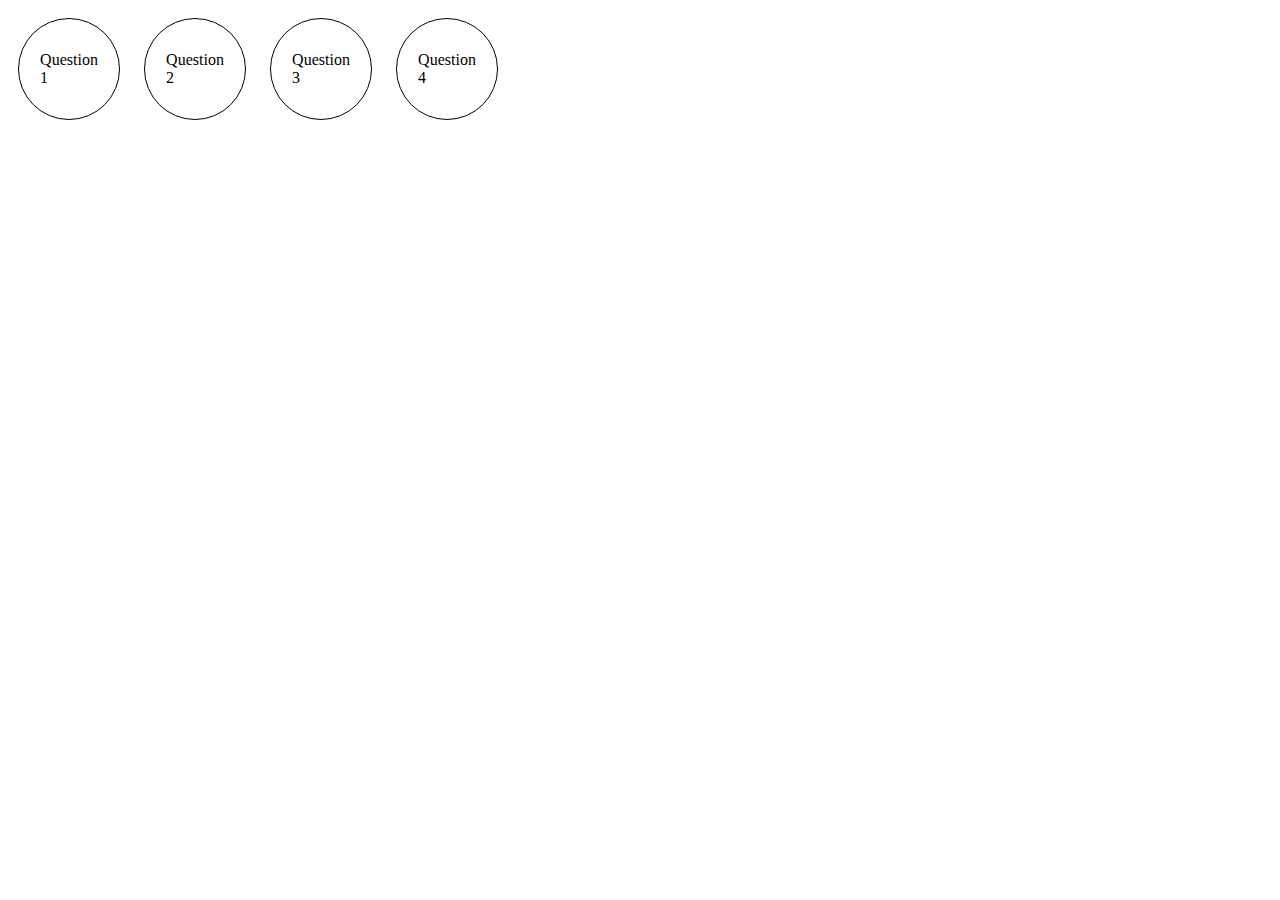
<file: 4masu.html>
<!DOCTYPE html>
<html lang="ja">

<head>
  <meta charset="UTF-8">
  <meta http-equiv="X-UA-Compatible" content="IE=edge">
  <meta name="viewport" content="width=device-width, initial-scale=1.0">
  <title>4マスルーレット</title>
  <style>
    .roulette {
      width: 100px;
      height: 100px;
      border-radius: 50%;
      border: 1px solid black;
      position: relative;
      display: inline-block;
      margin: 10px;
    }

    .roulette p {
      position: absolute;
      top: 50%;
      left: 50%;
      transform: translate(-50%, -50%);
      margin: 0;
    }
  </style>
</head>

<body>
  <div class="roulette" id="roulette1">
    <p>Question 1</p>
  </div>
  <div class="roulette" id="roulette2">
    <p>Question 2</p>
  </div>
  <div class="roulette" id="roulette3">
    <p>Question 3</p>
  </div>
  <div class="roulette" id="roulette4">
    <p>Question 4</p>
  </div>

  <script>
    const roulettes = document.querySelectorAll('.roulette');
    let intervalIds = [];

    // ルーレットを回す
    function spinRoulette(roulette) {
      const intervalId = setInterval(() => {
        const degree = Math.random() * 360;
        roulette.style.transform = `rotate(${degree}deg)`;
      }, 50);
      intervalIds.push(intervalId);
    }

    // ルーレットを停止する
    function stopRoulette(roulette) {
      const intervalId = intervalIds.shift();
      clearInterval(intervalId);
      roulette.style.transform = `rotate(${Math.floor((roulette.dataset.degree / 360)) * 360}deg)`;
    }

    // スタートボタンをクリックしたときの処理
    document.getElementById('start_btn').addEventListener('click', () => {
      // 各ルーレットを回す
      roulettes.forEach((roulette, index) => {
        const degree = 360 * (index + 1) + Math.random() * 360;
        roulette.dataset.degree = degree;
        spinRoulette(roulette);
      });
    });

    // ストップボタンをクリックしたときの処理
    document.getElementById('stop_btn').addEventListener('click', () => {
      // 各ルーレットを停止する
      roulettes.forEach((roulette) => {
        stopRoulette(roulette);
      });
    });
  </script>
</body>

</html>
</file>
